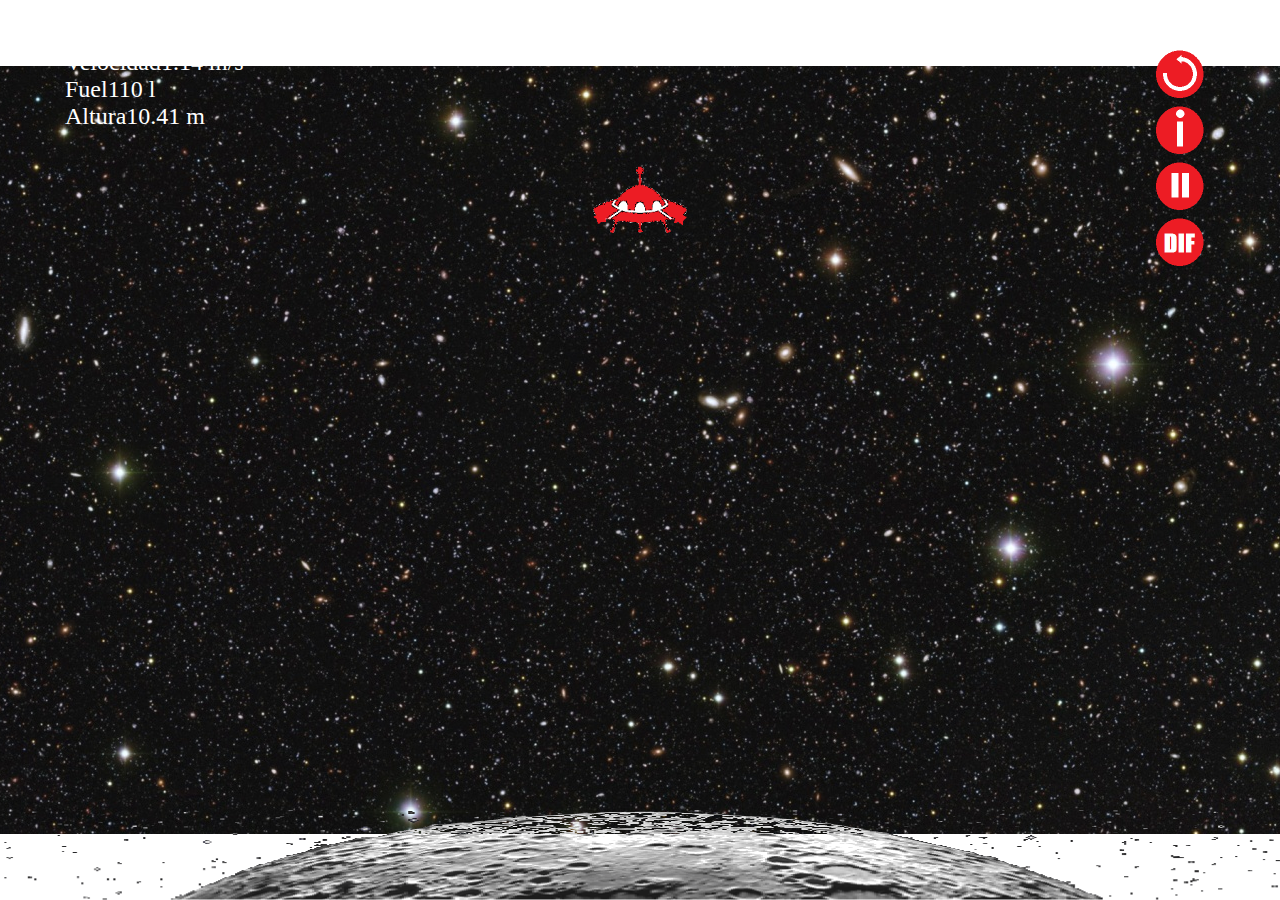
<file: index.html>
<!DOCTYPE html>
<html>
<head>
    <title>Lunar Lander</title>
    <meta name="description" content="">
    <meta name="viewport" content="width=device-width, initial-scale=1.0">
    <link rel='stylesheet' media='screen and (min-width: 961px)' href='css/d.css'>
    <link rel='stylesheet' media='screen and (max-width: 960px)' href='css/m.css'>
    <script src="js/js.js"></script>
</head>
<body>
    <div id="nave">
        <img id="nave1" src="img/alien1.png" alt="img nave">
    </div>
    <div class="a">
        <div id="showm"><img id="opt" src="img/opciones.png" alt="Opciones"></div>
        <ul id="cpanel">
         <li><span class="vesc">Velocidad</span><span class="vmov">V</span><span id="velocidad">100</span> m/s</li>
  		<li><span class="vesc">Fuel</span><span class="vmov">F</span><span id="fuel">110</span> l</li>
  		<li><span class="vesc">Altura</span><span class="vmov">A</span><span id="altura">70</span> m</li>
        </ul>
    </div>
    <div class="b"></div>
    <div class="c">
        <div id="hidem"><img id="opt1" src="img/opciones.png" alt="Opciones"></div>
        <ul id="menu">
            <li><a href="index.html"><img id="reiniciar" src="img/restart.png" alt="Reiniciar"></a></li>
            <li><a href="informacion.html"><img id="info" src="img/instrucciones.png" alt="info"></a></li>
			<li><img id="pausa" src="img/pausa.png" alt="pausa"></li>
			<li><img id="play" src="img/play.png" alt="play"></li>
            <li><img id="dificultad" src="img/dificultad.png" alt="dificultad"></li>
        </ul>
    </div>
	<div class="d"><img src="img/luna2.png" alt="Luna" style="width:100%;height:100%;"></div>
</body>
</html>
</file>
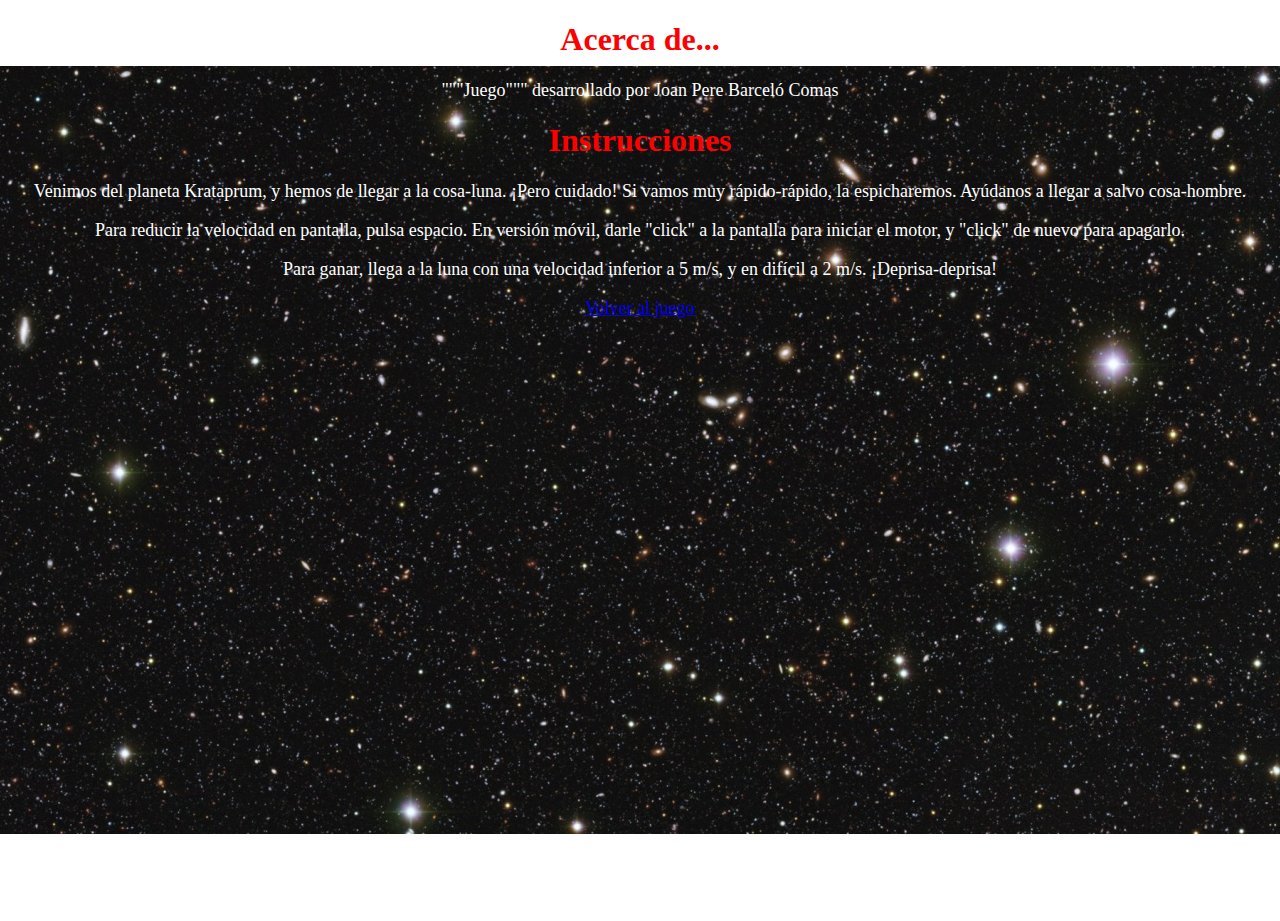
<file: informacion.html>
<!DOCTYPE html>
<html>
	<head>
		<title>Lunar Lander</title>
		<meta name="viewport" content="width=device-width, initial-scale=1.0">
		<link rel='stylesheet' media='screen and (min-width: 961px)' href='css/d.css'>
		<link rel='stylesheet' media='screen and (max-width: 960px)' href='css/m.css'>
	</head>
  
	<body>
		<h1 class="info">Acerca de...</h1>
		<p class="p">"""Juego""" desarrollado por Joan Pere Barceló Comas</p>
		<h1 class="info">Instrucciones</h1>
		<p class="p">Venimos del planeta Krataprum, y hemos de llegar a la cosa-luna. ¡Pero cuidado! Si vamos muy rápido-rápido, la espicharemos. Ayúdanos a llegar a salvo cosa-hombre.</p>
		<p class="p">Para reducir la velocidad en pantalla, pulsa espacio. En versión móvil, darle "click" a la pantalla para iniciar el motor, y "click" de nuevo para apagarlo.</p>
		<p class="p">Para ganar, llega a la luna con una velocidad inferior a 5 m/s, y en difícil a 2 m/s. ¡Deprisa-deprisa!</p>
		<p class="p"><a href="index.html">Volver al juego</a></p>
	</body>
</html>
</file>
<file: css/d.css>
body,html{height:100%;padding:0px;margin:0px;}
body{background:url(../img/fondo2.jpg) no-repeat center center fixed;font-size:x-large;}
.c{display:block}
.a,.b,.c{width:33.33%;height:100%;float:left;}
.d{height:10%;width:100%;position:fixed;bottom:0px;}
#nave{text-align:center;position:fixed;top:10%;width:100%;height:20%;z-index:1;}
#nave img{height:100%;}
#cpanel{list-style-type: none; color: white; width: 250px; height: 200px; color: white; position: relative; left: 25px; top: 25px; float: left;}
#menu{list-style-type: none;position: relative;right: 25px;top: 25px;float: right;}
#menu img{height: 50%;width:50%;}
#hidem,#showm{display:none}
.p{text-align:center;color:white;font-size:large;}
.info{text-align:center;color:red;font-size:xx-large;}
#botones{list-style-type: none;text-align: center;}
.vmov{display:none;}
#play{display:none;}
</file>
<file: css/m.css>
body,html{height:100%;padding:0px;margin:0px;}
body{background:url(../img/fondo2.jpg) no-repeat center center fixed;font-size:x-large;}
.a{width:100%;height:200px;overflow:hidden;position:fixed;top:0px;}
.b{display:none;width:100%;height:100%;overflow:hidden;}
.c{background:url(../img/fondo2.jpg) no-repeat center center fixed;position:fixed;top:0px;bottom:0px;left:0px;right:0px;display:none;z-index:1;}
.d{height:10%;width:100%;position:fixed;bottom:0px;}
#nave{text-align:center;position:fixed;top:10%;width:100%;height:20%;z-index: 1;}
#nave img{height:100%;}
#cpanel{list-style-type: none; color: white; width: 250px; height: 75%; color: white; position: fixed; left: 25px; top: 25px; float: left;}
#menu{list-style-type: none;position: relative;right:25px;top:25px;float: left;}
#hidem,#showm{float:right;list-style-type:none;right:50px;top:50px;}
.p{text-align:center;color:white;font-size:20px}
.info{text-align:center;color:red;font-size:25px}
#botones{list-style-type: none;text-align: center;}                  
.vesc{display:none;}
#play,#pausa{display:none;}
</file>
